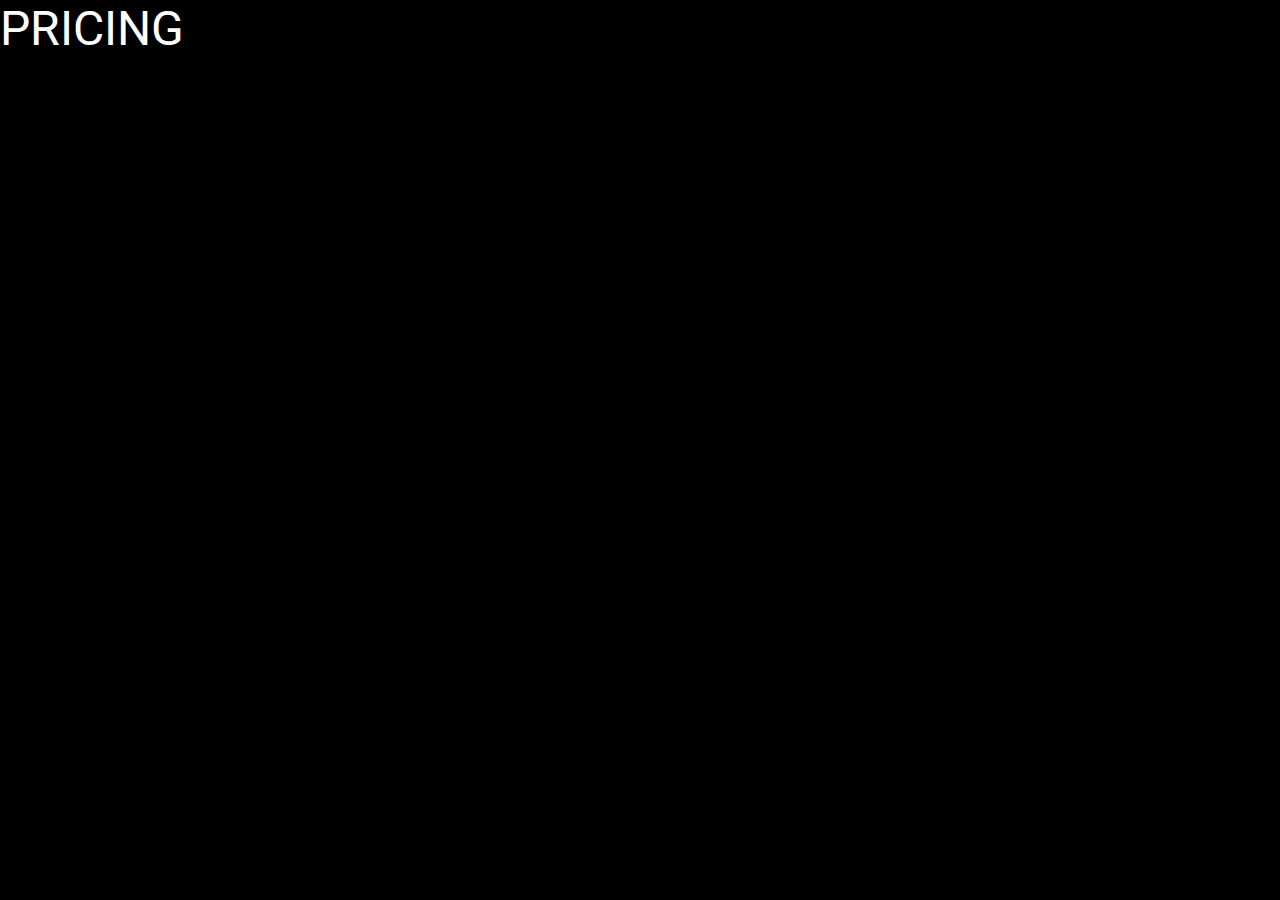
<file: pricing.html>
<!DOCTYPE html>
<html lang="en">
<head>
  <meta charset="UTF-8">
  <meta http-equiv="X-UA-Compatible" content="IE=edge">
  <meta name="viewport" content="width=device-width, initial-scale=1.0">
  <title>Pricing</title>

  <link rel="stylesheet" href="css/pricing.css">
</head>
<body>
  <div class="pricing-section">
    <div class="section-description">
      <div class="title">PRICING</div>
    </div>
    
  </div>
  <script src="https://code.jquery.com/jquery-3.6.0.min.js"
    integrity="sha256-/xUj+3OJU5yExlq6GSYGSHk7tPXikynS7ogEvDej/m4=" crossorigin="anonymous"></script>
</body>
</html>
</file>
<file: css/pricing.css>
@import url("https://fonts.googleapis.com/css2?family=Roboto:wght@300;400;700&display=swap");
.pricing-section {
  position: absolute;
  height: 100vh;
  width: 100%;
  top: 0;
  left: 0;
  display: flex;
  flex-direction: column;
  background-color: black;
  align-items: flex-start;
  justify-content: flex-start;
}
.pricing-section .title {
  font-family: "Roboto", sans-serif;
  font-size: 3rem;
  color: white;
}

/*# sourceMappingURL=pricing.css.map */
</file>
